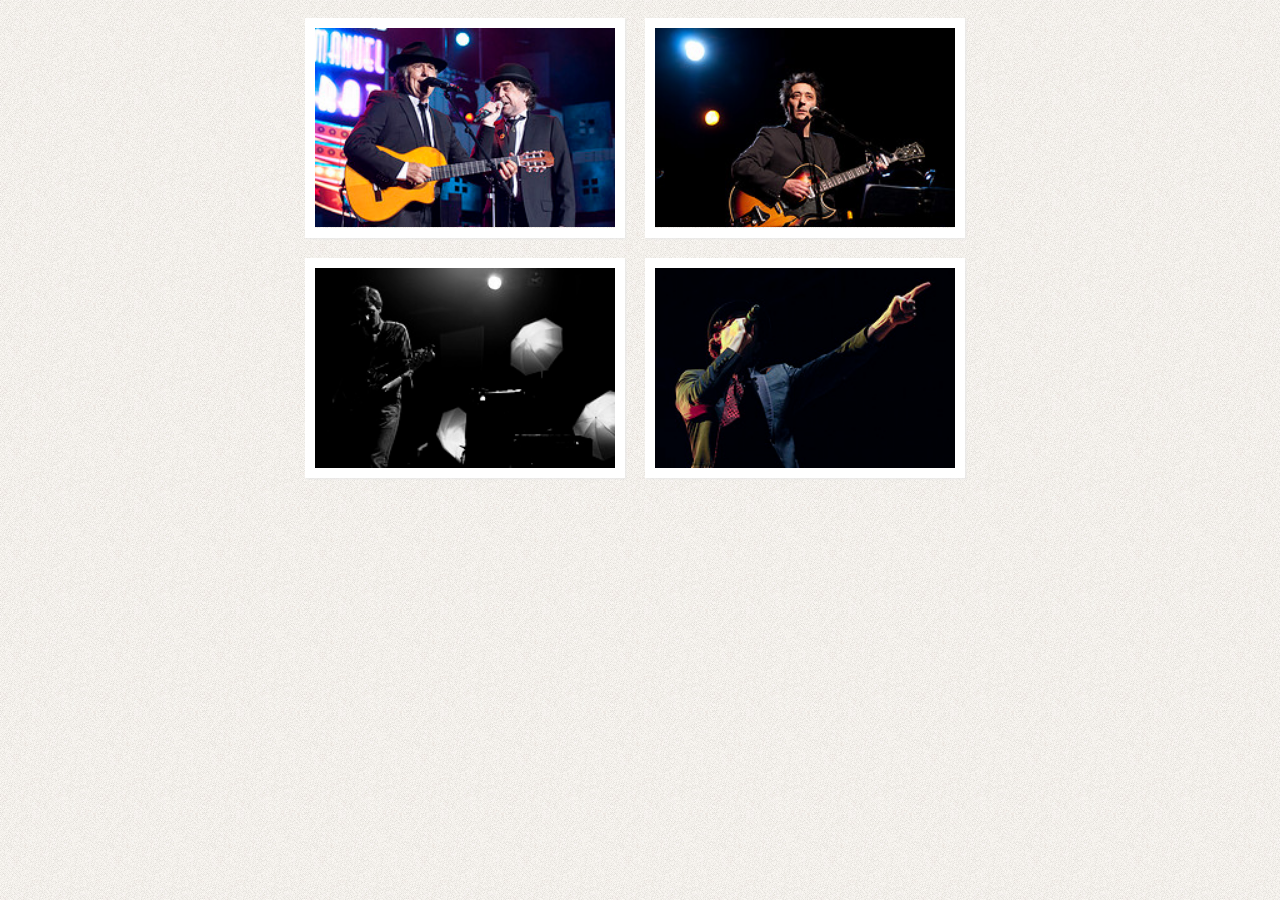
<file: 01EjercicioCSS/index.html>
<!DOCTYPE HTML PUBLIC "-//W3C//DTD HTML 4.01//EN"
    "http://www.w3.org/TR/html4/strict.dtd">
<html lang="es">
    <head>
        <meta http-equiv="Content-Type" content="text/html; charset=UTF-8">
        <title>Ejercicio final - CSS 3</title>
        <link href="http://fonts.googleapis.com/css?family=Oswald" rel="stylesheet" type="text/css">
        <link rel="stylesheet" type="text/css" href="css/main.css">
    </head>
    <body>
        <div class="main">
            <div class="view view-first">
                <img src="img/img01.jpg">
                <div class="mask">
                    <h2>Sabina y Serrat</h2>
                    <p>Lorem ipsum dolor sit amet, consectetur adipisicing elit, sed do eiusmod tempor incididunt ut labore et dolore magna aliqua.</p>
                    <a href="#" class="info">Read More</a>
                </div>
            </div>
            <div class="view view-first">
                <img src="img/img02.jpg">
                <div class="mask">
                    <h2>Rafael Berrio</h2>
                    <p>Lorem ipsum dolor sit amet, consectetur adipisicing elit, sed do eiusmod tempor incididunt ut labore et dolore magna aliqua.</p>
                    <a href="#" class="info">Read More</a>
                </div>
            </div>
            <div class="view view-first">
                <img src="img/img03.jpg">
                <div class="mask">
                    <h2>McEnroe</h2>
                    <p>Lorem ipsum dolor sit amet, consectetur adipisicing elit, sed do eiusmod tempor incididunt ut labore et dolore magna aliqua.</p>
                    <a href="#" class="info">Read More</a>
                </div>
            </div>
            <div class="view view-first">
                <img src="img/img04.jpg">
                <div class="mask">
                    <h2>Maxïmo Park</h2>
                    <p>Lorem ipsum dolor sit amet, consectetur adipisicing elit, sed do eiusmod tempor incididunt ut labore et dolore magna aliqua.</p>
                    <a href="#" class="info">Read More</a>
                </div>
            </div>
        </div>
    </body>
</html>
</file>
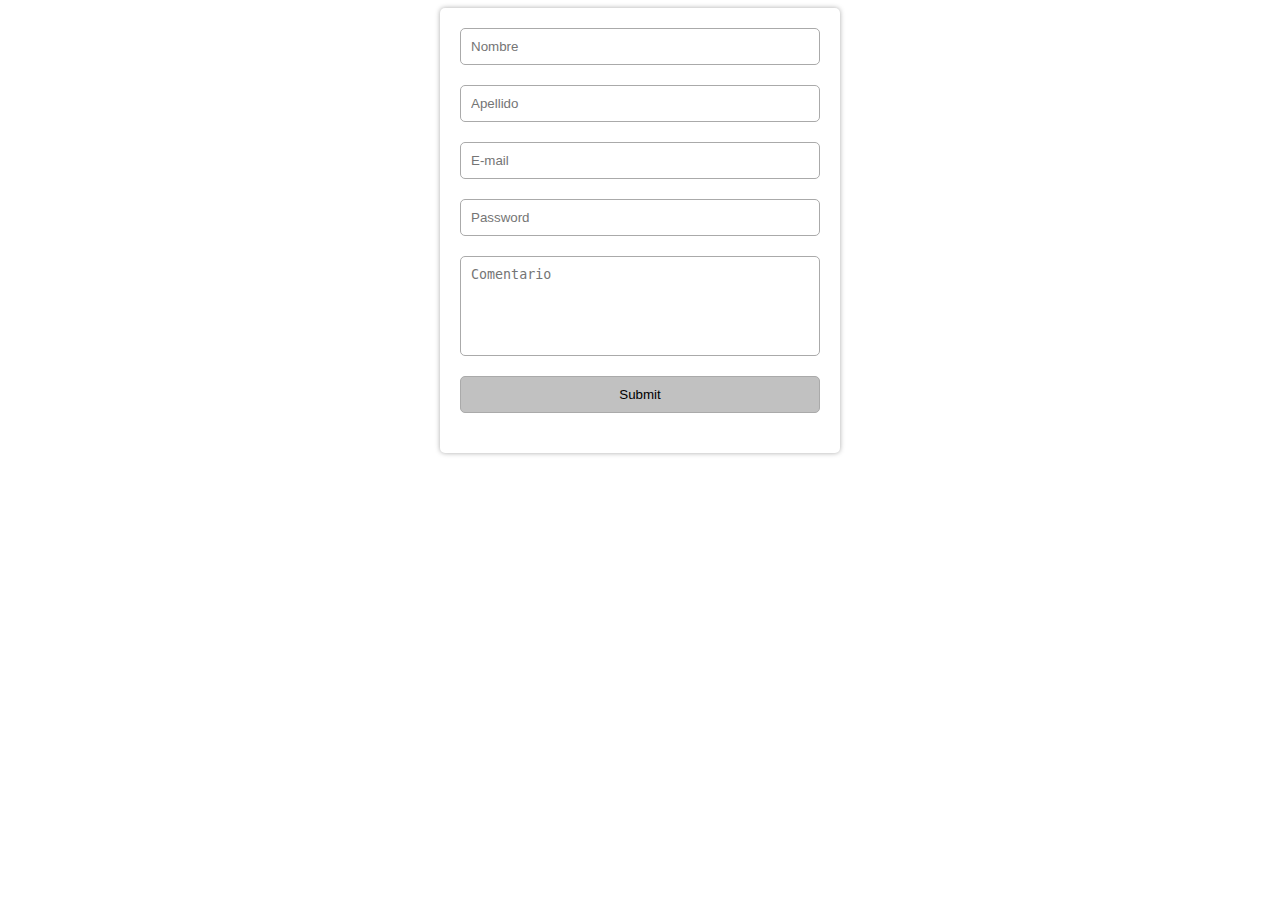
<file: 02EjercicioJS/index.html>
<!DOCTYPE html>
<html lang="es">

<head>
    <meta charset="UTF-8">
    <meta http-equiv="X-UA-Compatible" content="IE=edge">
    <meta name="viewport" content="width=device-width, initial-scale=1.0">
    <title>Ejercicio JS</title>
    <link rel="stylesheet" href="css/main.css">
</head>

<body>
    <form class="form">
        <input id="nombre" class="form__input" type="text" placeholder="Nombre">
        <input id="apellido" class="form__input" type="text" placeholder="Apellido">
        <input id="email" class="form__input" type="email" placeholder="E-mail">
        <input id="password" class="form__input" type="password" placeholder="Password">
        <textarea id="comentario" class="form__input form__input--comentario" placeholder="Comentario"></textarea>

        <input id="btnEnviar" class="form__input form__input--boton" type="submit">
    </form>

    <script src="js/main.js"></script>
</body>
</html>
</file>
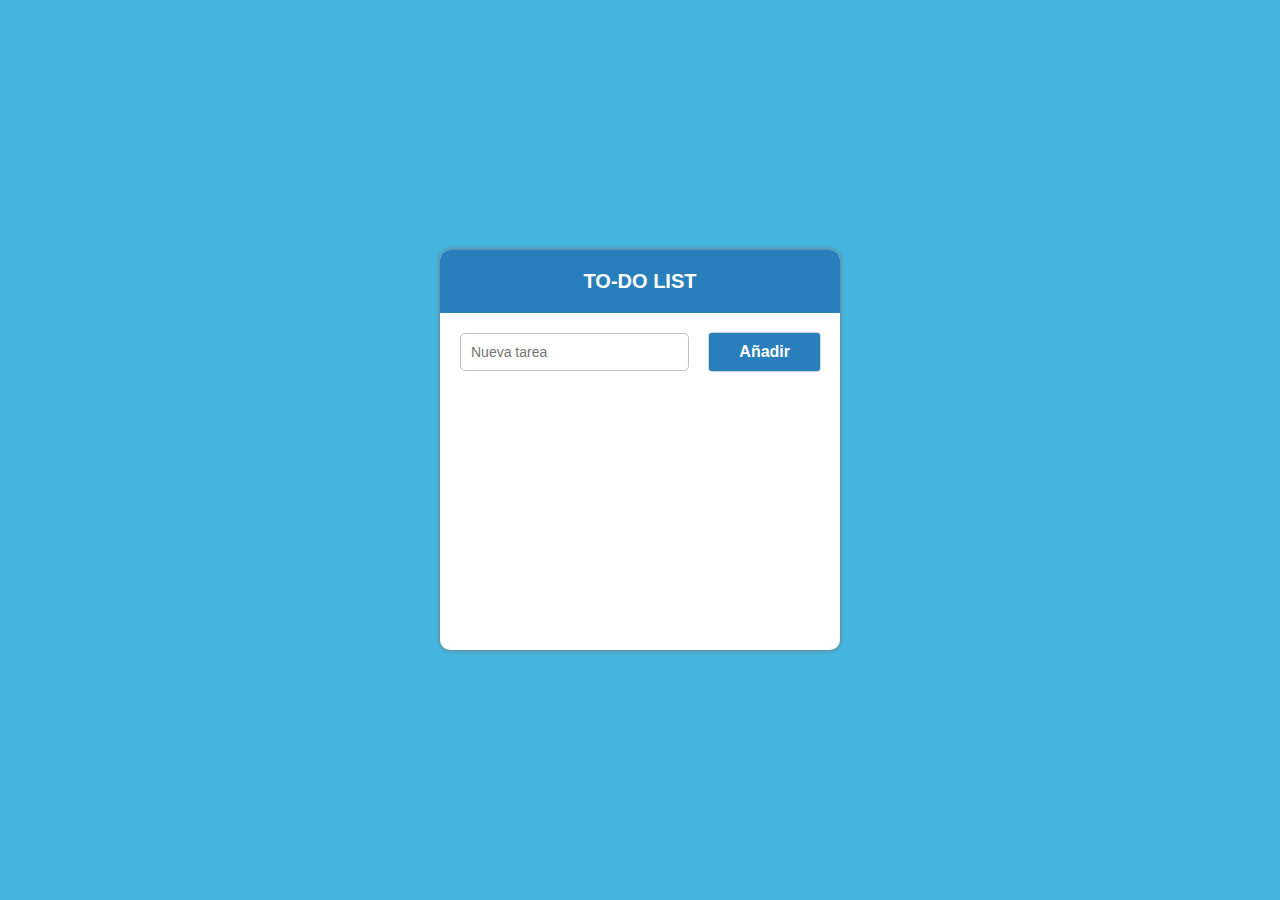
<file: 03EjercicioCombinado/index.html>
<!DOCTYPE html>
<html lang="es">

<head>
    <meta charset="UTF-8">
    <meta http-equiv="X-UA-Compatible" content="IE=edge">
    <meta name="viewport" content="width=device-width, initial-scale=1.0">
    <title>Ejercicio Combinado</title>
    <link rel="stylesheet" href="css/main.css">
</head>

<body>
    <main class="contenedor">
        <div class="contenedor__cabecera">
            <h1>To-do List</h1>
        </div>

        <div class="contenedor__contenido">
            <form class="entrada">
                <input class="entrada__input" type="text" placeholder="Nueva tarea">
                <button class="entrada__boton">Añadir</button>
            </form>

            <div class="tareas">
            </div>
        </div>
    </main>

    <script src="js/main.js"></script>
</body>

</html>
</file>
<file: 01EjercicioCSS/css/main.css>
body {
    background: #f9f9f9 url(../img/white_texture.jpg) repeat top left;
    color: #333;
    font-family: 'Oswald', Arial, sans-serif;
    font-size: 13px;
}

.main {
    width: 690px;
    margin: 0 auto;
    overflow: hidden;
}

.view {
   width: 300px;
   height: 200px;
   margin: 10px;
   float: left;
   border: 10px solid #fff;
   overflow: hidden;
   position: relative;
   text-align: center;
   box-shadow: 1px 1px 2px #e6e6e6;
   cursor: pointer;
}
.view .mask, .view .content {
   width: 300px;
   height: 200px;
   position: absolute;
   overflow: hidden;
   top: 0;
   left: 0;
}
.view .mask {
   background-color: rgba(219,127,8, 0.7);
   opacity: 0;
}

.view img {
   display: block;
   position: relative;
   width: 300px;
}
.view h2 {
   text-transform: uppercase;
   color: #fff;
   text-align: center;
   position: relative;
   font-size: 17px;
   padding: 10px;
   background: rgba(0, 0, 0, 0.8);
   margin: 20px 0 0 0;
   transform: translateY(-150%);
}
.view p {
   font-family: Georgia, serif;
   font-style: italic;
   font-size: 12px;
   position: relative;
   color: #fff;
   padding: 10px;
   text-align: center;
   transform: translateY(180%);
}
.view a.info {
   display: inline-block;
   text-decoration: none;
   padding: 7px 14px;
   background: #000;
   color: #fff;
   text-transform: uppercase;
   box-shadow: 0 0 1px #000;
   opacity: 0;
}
.view a.info:hover {
   box-shadow: 0 0 5px #000;
}

/* ANIMACIONES Y TRANSICIONES */

.view:hover .mask{
   opacity: 1;
   transition: all 2.5s;
}

.view:hover img {
   transform: scale(1.5);
   transition: all 2.5s;
}

.view:hover h2 {
   transform: translateY(0%);
   transition: all 2.5s;
}
.view:hover p {
   transform: translateY(0%);
   transition: all 2.5s;
}

.view:hover a.info{
   opacity: 1;
   transition: all 4s;
}
</file>
<file: 02EjercicioJS/css/main.css>
html{
    box-sizing: border-box;
    font-size: 62.5%; /*1rem = 10px*/
}

*, *::after, *::before{
    box-sizing: inherit;
}

body{
    font-family: Verdana, Geneva, Tahoma, sans-serif;
}

.form{
    width: min(400px, 90%);
    margin: 0 auto;
    padding: 2rem;
    border-radius: 0.5rem;
    box-shadow: 0 0 5px #aaa;
}

.form__input{
    display: block;
    margin-bottom: 2rem;
    width: 100%;
    padding: 1rem;
    border-radius: 0.5rem;
    border: 1px solid #aaa;
    position: relative;
}

.form__input--comentario{
    height: 10rem;
    resize: none;
}

.form__input--boton{
    background-color: #c1c1c1;
}

.form__input--boton:hover{
    cursor: pointer;
    background-color: #aaa;
}

.alerta{
    font-size: 1.4rem;
    font-weight: bold;
    color: red;
    margin: -1rem auto 1rem auto;
}
</file>
<file: 03EjercicioCombinado/css/main.css>
html{
    box-sizing: border-box;
    font-size: 62.5%;
}

*, *::after, *::before{
    box-sizing: inherit;
}

body{
    height: 100vh;
    background-color: #44B5DF;
    font-family: sans-serif;
    padding: 0;
    margin: 0;
    display: flex;
    justify-content: center;
    align-items: center;
}

.contenedor{
    width: min(400px, 90%);
    background-color: #fff;
    height: 400px;
    border-radius: 10px;
    box-shadow: 0 0 5px 0px #707070;
    text-align: center;
}

.contenedor__cabecera{
    background-color: #287FBC;
    color: #fff;
    text-transform: uppercase;
    padding: 2rem 0;
    border-radius: 10px 10px 0 0;
}

.contenedor__cabecera h1{
    margin: 0;
}

.contenedor__contenido{
    padding: 2rem;
}

.entrada{
    display: flex;
    justify-content: space-between;
    gap: 2rem;
}

.entrada__input{
    width: 100%;
    border-radius: 5px;
    border: 1px solid #c1c1c1;
    padding: 0 1rem;
}

.entrada__input::placeholder{
    font-size: 1.4rem;
}

.entrada__boton{
    background-color: #287FBC;
    color: #fff;
    font-weight: bold;
    font-size: 1.6rem;
    border: none;
    border-radius: 3px;
    padding: 1rem 3rem;
    box-shadow: 0 0 2px 0px #707070;
}

.entrada__boton:hover{
    cursor: pointer;
    background-color: #44B5DF;
    transition: all 0.5s;
}

.tareas{
    margin-top: 2rem;
    padding-right: 1rem;
    height: 240px;
    overflow-y: scroll; 
}

.tareas::-webkit-scrollbar{
    width: 7px;
}
.tareas::-webkit-scrollbar-thumb{
    background-color: #287FBC;
    border-radius: 5px;
}

.tarea{
    display: flex;
    justify-content: space-between;
    align-items: center;
    padding: 1rem 0;
    border-bottom: 1px solid #c1c1c1;
}

.tarea p{
    font-size: 1.6rem;
    margin: 0;
    text-align: start;
    color: #707070;
}

.tarea button{
    border: none;
    background-color: #44B5DF;
    color: #fff;
    font-weight: bold;
    padding: 0.5rem 1rem;
    border-radius: 5px;
    box-shadow: 0 0 2px 0px #707070;
}

.tarea button:hover{
    cursor: pointer;
    background-color: #287FBC;
    transition: all 0.5s;
}
</file>
